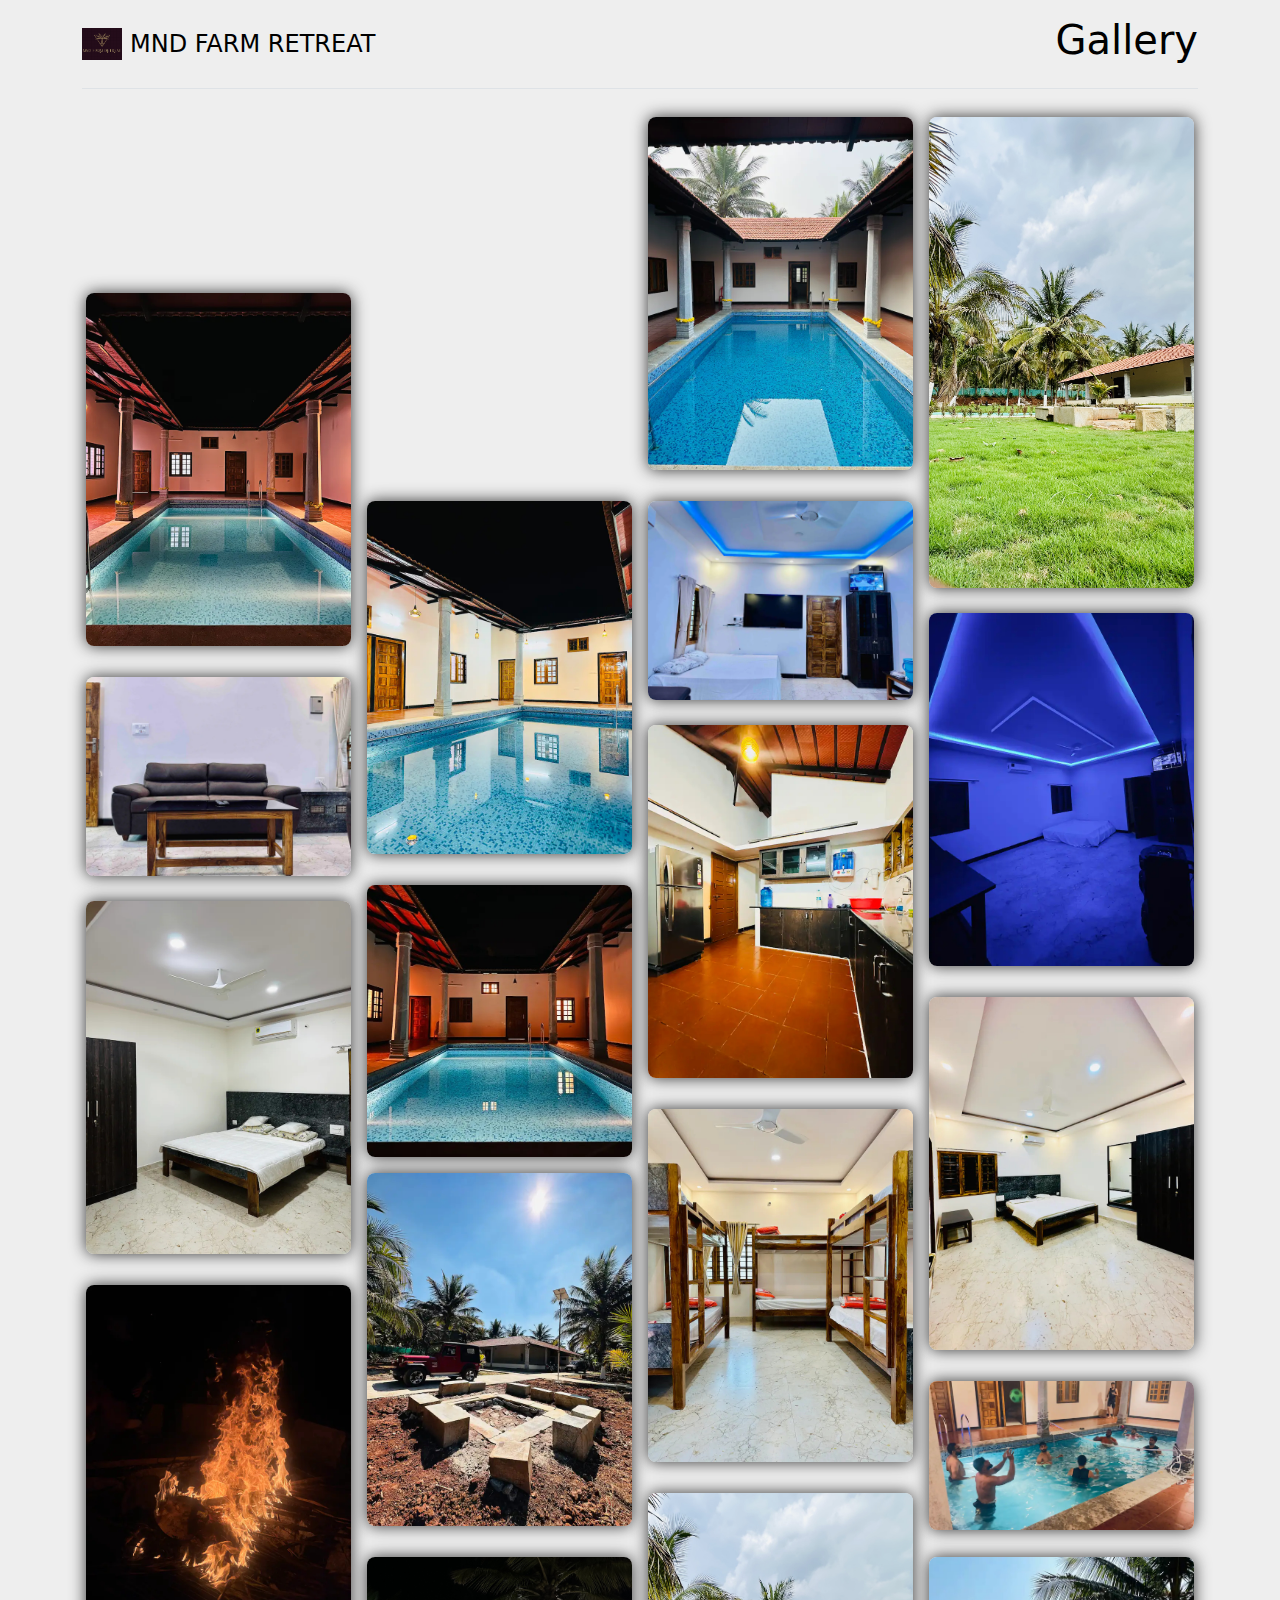
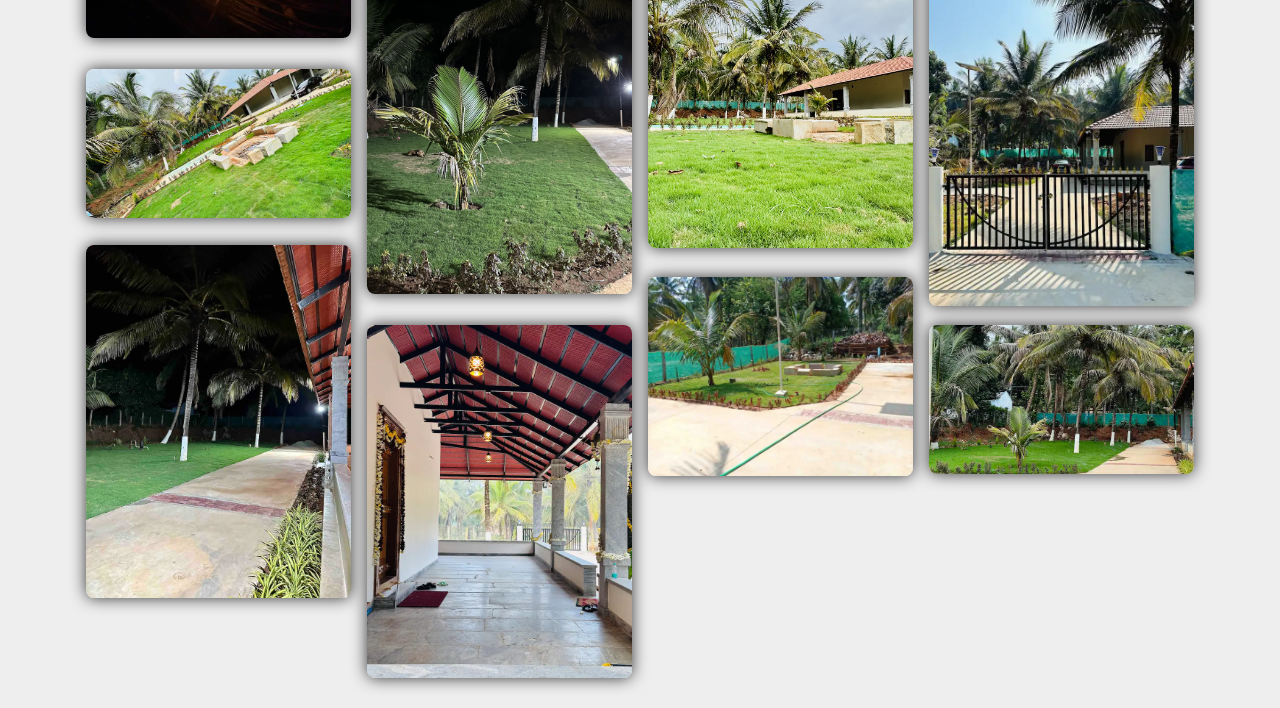
<file: gallery.html>
<!DOCTYPE html>
<html lang="en">
<head>
    <meta charset="UTF-8">
    <meta name="viewport" content="width=device-width, initial-scale=1.0">
    <meta http-equiv="X-UA-Compatible" content="ie=edge">
    <link href="./css/style2.css" rel="gallery">
    <link href="https://cdn.jsdelivr.net/npm/bootstrap@5.0.0-beta2/dist/css/bootstrap.min.css" rel="stylesheet">

    <title>MND-Gallery</title>
    <style>
        body {
        background-color: #eee;
        }
    .hello {
    opacity: 1 !important;
  }
  .full {
    position: fixed;
    left: 0;
    top: 0;
    width: 100%;
    height: 100%;
    z-index: 1;
  }
  .full .content {
    background-color: rgba(0,0,0,0.75) !important;
    height: 100%;
    width: 100%;
    display: grid;
  }
  .full .content img {
    left: 50%;
    transform: translate3d(0, 0, 0);
    animation: zoomin 1s ease;
    max-width: 100%;
    max-height: 100%;
    margin: auto;
  }
  .byebye {
    opacity: 0;
  }
  .byebye:hover {
    transform: scale(0.2) !important;
  }
  .gallery {
    display: grid;
    grid-column-gap: 8px;
    grid-row-gap: 8px;
    grid-template-columns: repeat(auto-fill, minmax(250px, 1fr));
    grid-auto-rows: 8px;
  }
  .gallery img {
    max-width: 100%;
    border-radius: 8px;
    box-shadow: 0 0 16px #333;
    transition: all 1.5s ease;
  }
  .gallery img:hover {
    box-shadow: 0 0 32px #333;
  }
  .gallery .content {
    padding: 4px;
  }
  .gallery .gallery-item {
    transition: grid-row-start 300ms linear;
    transition: transform 300ms ease;
    transition: all 0.5s ease;
    cursor: pointer;
  }
  .gallery .gallery-item:hover {
    transform: scale(1.025);
  }
  @media (max-width: 600px) {
    .gallery {
      grid-template-columns: repeat(auto-fill, minmax(30%, 1fr));
    }
  }
  @media (max-width: 400px) {
    .gallery {
      grid-template-columns: repeat(auto-fill, minmax(50%, 1fr));
    }
  }
  @-moz-keyframes zoomin {
    0% {
      max-width: 50%;
      transform: rotate(-30deg);
      filter: blur(4px);
    }
    30% {
      filter: blur(4px);
      transform: rotate(-80deg);
    }
    70% {
      max-width: 50%;
      transform: rotate(45deg);
    }
    100% {
      max-width: 100%;
      transform: rotate(0deg);
    }
  }
  @-webkit-keyframes zoomin {
    0% {
      max-width: 50%;
      transform: rotate(-30deg);
      filter: blur(4px);
    }
    30% {
      filter: blur(4px);
      transform: rotate(-80deg);
    }
    70% {
      max-width: 50%;
      transform: rotate(45deg);
    }
    100% {
      max-width: 100%;
      transform: rotate(0deg);
    }
  }
  @-o-keyframes zoomin {
    0% {
      max-width: 50%;
      transform: rotate(-30deg);
      filter: blur(4px);
    }
    30% {
      filter: blur(4px);
      transform: rotate(-80deg);
    }
    70% {
      max-width: 50%;
      transform: rotate(45deg);
    }
    100% {
      max-width: 100%;
      transform: rotate(0deg);
    }
  }
  @keyframes zoomin {
    0% {
      max-width: 50%;
      transform: rotate(-30deg);
      filter: blur(4px);
    }
    30% {
      filter: blur(4px);
      transform: rotate(-80deg);
    }
    70% {
      max-width: 50%;
      transform: rotate(45deg);
    }
    100% {
      max-width: 100%;
      transform: rotate(0deg);
    }
    
  }
    </style>
</head>
<body>
  <div class="container">
    <header class="d-flex flex-wrap justify-content-center py-3 mb-4 border-bottom">
      <Span class="d-flex align-items-center mb-3 mb-md-0 me-md-auto link-body-emphasis text-decoration-none">
      <img src="./images/logo.png"class="bi me-2" width="40" height="32">
      <span class="fs-4">MND FARM RETREAT</span></Span>
      </a>

    <ul class="nav nav-pills">
      <li class="nav-item text-body-emphasis"><h1>Gallery</h1</li>
    </ul>
    
    </header>
    </div>
    <div class="container">
    <div class="gallery" id="gallery">
        <div class="gallery-item">
            <div class="content"><img src="./images/1.jpg" alt=""></div>
        </div>
        <div class="gallery-item">
            <div class="content"><img src="./images/10.jpg" alt=""></div>
        </div>
        <div class="gallery-item">
            <div class="content"><img src="./images/11.jpg" alt=""></div>
        </div>
        <div class="gallery-item">
            <div class="content"><img src="./images/IMG_7907.jpg" alt=""></div>
        </div>
        <div class="gallery-item">
            <div class="content"><img src="./images/13.jpg" alt=""></div>
        </div>
        <div class="gallery-item">
            <div class="content"><img src="./images/14.jpg" alt=""></div>
        </div>
        <div class="gallery-item">
            <div class="content"><img src="./images/15.jpg" alt=""></div>
        </div>
        <div class="gallery-item">
            <div class="content"><img src="./images/16.jpg" alt=""></div>
        </div>
        <div class="gallery-item">
            <div class="content"><img src="./images/17.jpg" alt=""></div>
        </div>
        <div class="gallery-item">
            <div class="content"><img src="./images/18.jpg" alt=""></div>
        </div>
        <div class="gallery-item">
            <div class="content"><img src="./images/2.jpg" alt=""></div>
        </div>
        <div class="gallery-item">
            <div class="content"><img src="./images/20.jpg" alt=""></div>
        </div>
        <div class="gallery-item">
            <div class="content"><img src="./images/21.jpg" alt=""></div>
        </div>
        <div class="gallery-item">
            <div class="content"><img src="./images/22.jpg" alt=""></div>
        </div>
        <div class="gallery-item">
            <div class="content"><img src="./images/23.jpg" alt=""></div>
        </div>
        <div class="gallery-item">
            <div class="content"><img src="./images/24.jpg" alt=""></div>
        </div>
        <div class="gallery-item">
            <div class="content"><img src="./images/25.jpg" alt=""></div>
        </div>
        <div class="gallery-item">
            <div class="content"><img src="./images/26.jpg" alt=""></div>
        </div>
        <div class="gallery-item">
            <div class="content"><img src="./images/27.jpg" alt=""></div>
        </div>
        <div class="gallery-item">
            <div class="content"><img src="./images/3.jpg" alt=""></div>
        </div>
        <div class="gallery-item">
            <div class="content"><img src="./images/5.jpg" alt=""></div>
        </div>
        <div class="gallery-item">
            <div class="content"><img src="./images/7.jpg" alt=""></div>
        </div>
        <div class="gallery-item">
            <div class="content"><img src="./images/8.jpg" alt=""></div>
        </div>
        <div class="gallery-item">
            <div class="content"><img src="./images/9.jpg" alt=""></div>
        </div>
        <div class="gallery-item">
            <div class="content"><img src="./images/6.jpg" alt=""></div>
        </div>
        
    </div>
  </div>
</section>
<section id="footer">
  <div class="container">
    <footer class="d-flex flex-wrap justify-content-between align-items-center py-3 my-4 border-top">
      <p class="col-md-4 mb-0 text-body-secondary "><img src="./images/logo.png" width="150" height="90"></p>
  
      <a href="https://www.instagram.com/pixelperfect_designs_/?igshid=OGQ5ZDc2ODk2ZA%3D%3D" class="col-md-4 d-flex align-items-center justify-content-center mb-3 mb-md-0 me-md-auto link-body-emphasis" style="text-decoration: aliceblue;">
        <p style="color: black;">Designed By-></p><img src="./images/PPDesigns-logo.jpg" height="50" width="50">
      </a>
  
      
    </footer>
  </div>
</section>
<script src="https://cdn.jsdelivr.net/npm/bootstrap@5.3.0/dist/js/bootstrap.bundle.min.js" integrity="sha384-geWF76RCwLtnZ8qwWowPQNguL3RmwHVBC9FhGdlKrxdiJJigb/j/68SIy3Te4Bkz" crossorigin="anonymous"></script>

    <script type="text/javascript" src="./javascript/script2.js" ></script>
</body>
</html>
</file>
<file: css/style2.css>
body {
    background-color: #eee;
  }
  .hello {
    opacity: 1 !important;
  }
  .full {
    position: fixed;
    left: 0;
    top: 0;
    width: 100%;
    height: 100%;
    z-index: 1;
  }
  .full .content {
    background-color: rgba(0,0,0,0.75) !important;
    height: 100%;
    width: 100%;
    display: grid;
  }
  .full .content img {
    left: 50%;
    transform: translate3d(0, 0, 0);
    animation: zoomin 1s ease;
    max-width: 100%;
    max-height: 100%;
    margin: auto;
  }
  .byebye {
    opacity: 0;
  }
  .byebye:hover {
    transform: scale(0.2) !important;
  }
  .gallery {
    display: grid;
    grid-column-gap: 8px;
    grid-row-gap: 8px;
    grid-template-columns: repeat(auto-fill, minmax(250px, 1fr));
    grid-auto-rows: 8px;
  }
  .gallery img {
    max-width: 100%;
    border-radius: 8px;
    box-shadow: 0 0 16px #333;
    transition: all 1.5s ease;
  }
  .gallery img:hover {
    box-shadow: 0 0 32px #333;
  }
  .gallery .content {
    padding: 4px;
  }
  .gallery .gallery-item {
    transition: grid-row-start 300ms linear;
    transition: transform 300ms ease;
    transition: all 0.5s ease;
    cursor: pointer;
  }
  .gallery .gallery-item:hover {
    transform: scale(1.025);
  }
  @media (max-width: 600px) {
    .gallery {
      grid-template-columns: repeat(auto-fill, minmax(30%, 1fr));
    }
  }
  @media (max-width: 400px) {
    .gallery {
      grid-template-columns: repeat(auto-fill, minmax(50%, 1fr));
    }
  }
  @-moz-keyframes zoomin {
    0% {
      max-width: 50%;
      transform: rotate(-30deg);
      filter: blur(4px);
    }
    30% {
      filter: blur(4px);
      transform: rotate(-80deg);
    }
    70% {
      max-width: 50%;
      transform: rotate(45deg);
    }
    100% {
      max-width: 100%;
      transform: rotate(0deg);
    }
  }
  @-webkit-keyframes zoomin {
    0% {
      max-width: 50%;
      transform: rotate(-30deg);
      filter: blur(4px);
    }
    30% {
      filter: blur(4px);
      transform: rotate(-80deg);
    }
    70% {
      max-width: 50%;
      transform: rotate(45deg);
    }
    100% {
      max-width: 100%;
      transform: rotate(0deg);
    }
  }
  @-o-keyframes zoomin {
    0% {
      max-width: 50%;
      transform: rotate(-30deg);
      filter: blur(4px);
    }
    30% {
      filter: blur(4px);
      transform: rotate(-80deg);
    }
    70% {
      max-width: 50%;
      transform: rotate(45deg);
    }
    100% {
      max-width: 100%;
      transform: rotate(0deg);
    }
  }
  @keyframes zoomin {
    0% {
      max-width: 50%;
      transform: rotate(-30deg);
      filter: blur(4px);
    }
    30% {
      filter: blur(4px);
      transform: rotate(-80deg);
    }
    70% {
      max-width: 50%;
      transform: rotate(45deg);
    }
    100% {
      max-width: 100%;
      transform: rotate(0deg);
    }
  }
</file>
